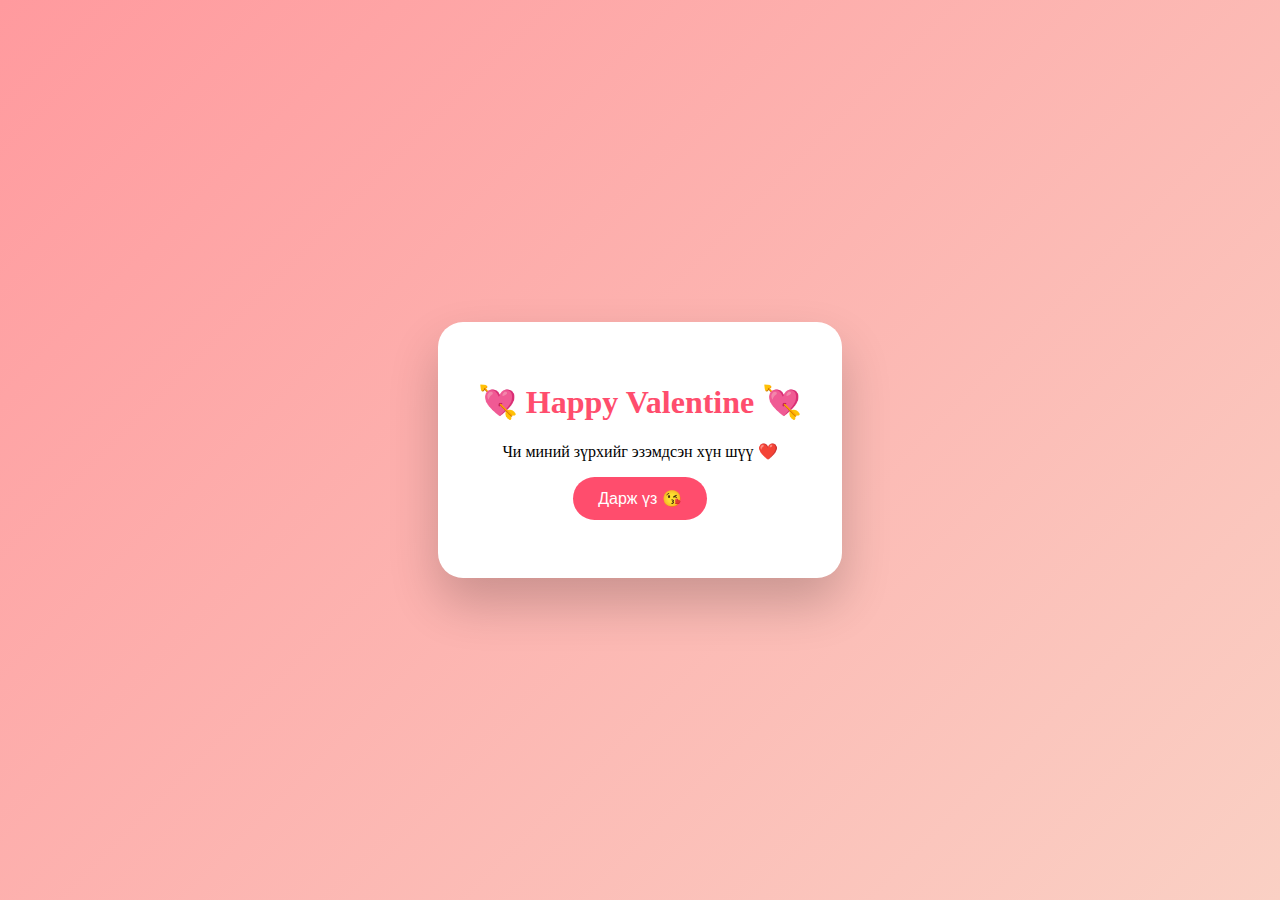
<file: index.html>
<!DOCTYPE html>
<html lang="en">
<head>
  <meta charset="UTF-8" />
  <title>💖 Happy Valentine 💖</title>
  <link rel="stylesheet" href="style.css" />
</head>
<body>
  <div class="hearts"></div>

  <div class="card">
    <h1>💘 Happy Valentine 💘</h1>
    <p>Чи миний зүрхийг эзэмдсэн хүн шүү ❤️</p>
    <button onclick="showLove()">Дарж үз 😘</button>
    <p id="msg"></p>
  </div>

  <script>
    function showLove() {
      document.getElementById("msg").innerText = "Forever & Always 💕";
    }
  </script>
</body>
</html>
</file>
<file: style.css>
body {
  margin: 0;
  height: 100vh;
  background: linear-gradient(135deg, #ff9a9e, #fad0c4);
  display: flex;
  justify-content: center;
  align-items: center;
  font-family: "Comic Sans MS", cursive;
  overflow: hidden;
}

.card {
  background: white;
  padding: 40px;
  border-radius: 25px;
  text-align: center;
  box-shadow: 0 25px 50px rgba(0,0,0,0.2);
  z-index: 2;
}

h1 {
  color: #ff4d6d;
}

button {
  background: #ff4d6d;
  color: white;
  border: none;
  padding: 12px 25px;
  border-radius: 30px;
  font-size: 16px;
  cursor: pointer;
}

#msg {
  margin-top: 15px;
  font-size: 18px;
  color: #ff4d6d;
}

/* floating hearts */
.hearts::before,
.hearts::after {
  content: "💖 💕 💘 💗 💓";
  position: absolute;
  animation: float 8s linear infinite;
  font-size: 30px;
}

.hearts::after {
  animation-delay: 4s;
}

@keyframes float {
  0% { top: 100%; opacity: 0; }
  20% { opacity: 1; }
  100% { top: -10%; opacity: 0; }
}
</file>
